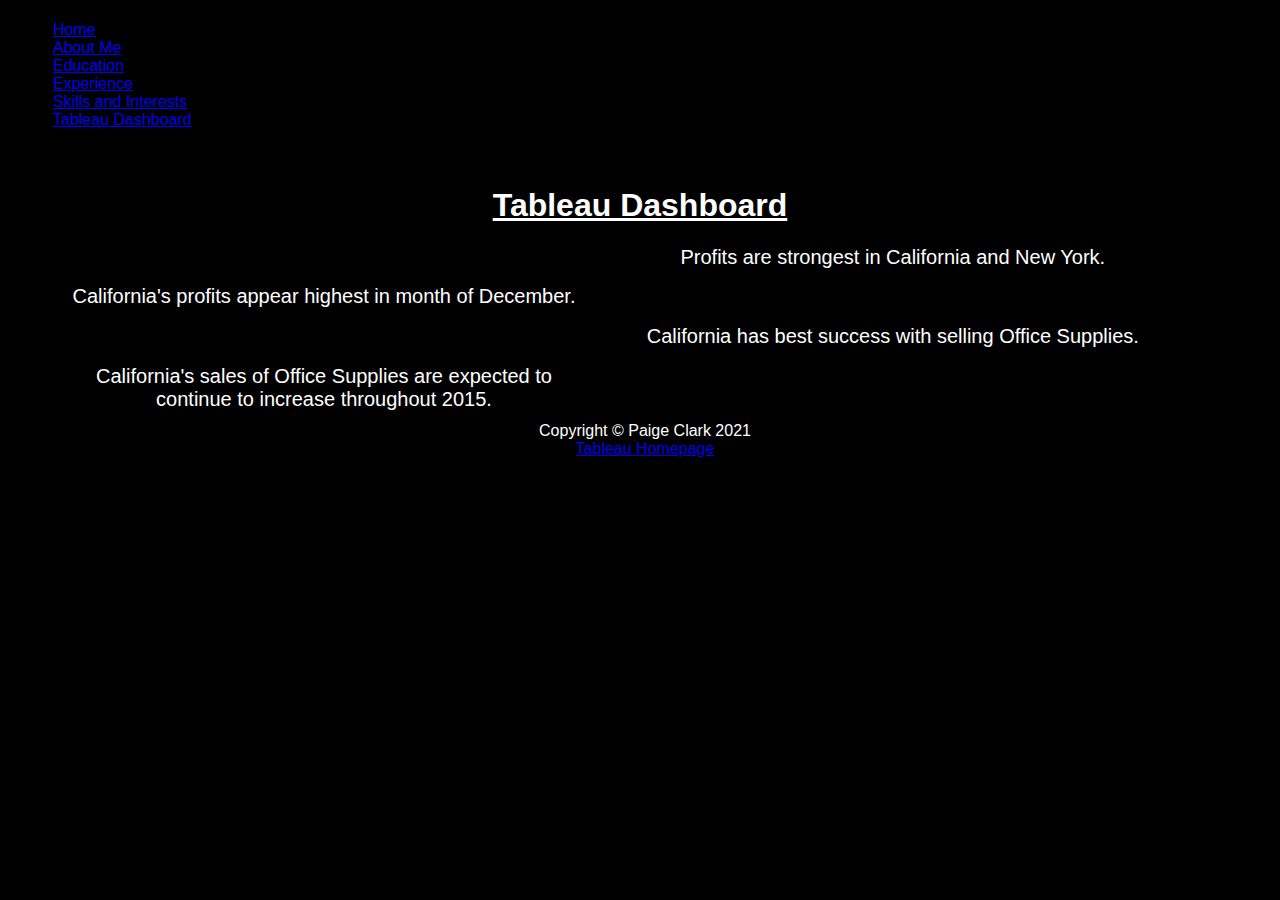
<file: tableau.html>
<!DOCTYPE html>
<!--Paige Clark December 5 2021-->
<html>
    <head>
        <title>Paige Clark - Tableau Dashboard</title>
        <!-- Core theme CSS (includes Bootstrap)-->
        <link href="../styles/bootstyles.css" rel="stylesheet" type="text/css" />
    </head>
    <body>
        <!-- Navigation-->
        <div class="common header">
            <ul class="navbar-nav ms-auto py-4 py-lg-0">
                <li class="nav-item"><a class="nav-link px-lg-3 py-3 py-lg-4" href="../index.html">Home</a></li>
                <li class="nav-item"><a class="nav-link px-lg-3 py-3 py-lg-4" href="aboutme.html">About Me</a></li>
                <li class="nav-item"><a class="nav-link px-lg-3 py-3 py-lg-4" href="education.html">Education</a></li>
                <li class="nav-item"><a class="nav-link px-lg-3 py-3 py-lg-4" href="experience.html">Experience</a></li>
                <li class="nav-item"><a class="nav-link px-lg-3 py-3 py-lg-4" href="skillsandinterests.html">Skills and Interests</a></li>
                <li class="nav-item"><a class="nav-link px-lg-3 py-3 py-lg-4" href="tableau.html">Tableau Dashboard</a></li>
            </ul>
        </div>
        
        <!--Title-->
        <h1>Tableau Dashboard</h1>
        
        <!--Tableau--> 
        <!--Chart1--> 
        <div class="common top left">   
            <div class='tableauPlaceholder' id='viz1638755517010' style='position: relative'><noscript><a href='#'><img alt='Sheet 1 ' src='https:&#47;&#47;public.tableau.com&#47;static&#47;images&#47;9K&#47;9KXB2BKGQ&#47;1_rss.png' style='border: none' /></a></noscript><object class='tableauViz'  style='display:none;'><param name='host_url' value='https%3A%2F%2Fpublic.tableau.com%2F' /> <param name='embed_code_version' value='3' /> <param name='path' value='shared&#47;9KXB2BKGQ' /> <param name='toolbar' value='yes' /><param name='static_image' value='https:&#47;&#47;public.tableau.com&#47;static&#47;images&#47;9K&#47;9KXB2BKGQ&#47;1.png' /> <param name='animate_transition' value='yes' /><param name='display_static_image' value='yes' /><param name='display_spinner' value='yes' /><param name='display_overlay' value='yes' /><param name='display_count' value='yes' /><param name='language' value='en-US' /><param name='filter' value='publish=yes' /></object></div>                <script type='text/javascript'>                    var divElement = document.getElementById('viz1638755517010');                    var vizElement = divElement.getElementsByTagName('object')[0];                    vizElement.style.width='100%';vizElement.style.height=(divElement.offsetWidth*0.75)+'px';                    var scriptElement = document.createElement('script');                    scriptElement.src = 'https://public.tableau.com/javascripts/api/viz_v1.js';                    vizElement.parentNode.insertBefore(scriptElement, vizElement);                </script>

            <h2>Profits are strongest in California and New York.</h2>
        </div> 
        <!--Chart2-->
        <div class="common top right">
            <div class='tableauPlaceholder' id='viz1638755992711' style='position: relative'><noscript><a href='#'><img alt='Sheet 2 ' src='https:&#47;&#47;public.tableau.com&#47;static&#47;images&#47;Ch&#47;Chart2_16387559696160&#47;Sheet2&#47;1_rss.png' style='border: none' /></a></noscript><object class='tableauViz'  style='display:none;'><param name='host_url' value='https%3A%2F%2Fpublic.tableau.com%2F' /> <param name='embed_code_version' value='3' /> <param name='site_root' value='' /><param name='name' value='Chart2_16387559696160&#47;Sheet2' /><param name='tabs' value='no' /><param name='toolbar' value='yes' /><param name='static_image' value='https:&#47;&#47;public.tableau.com&#47;static&#47;images&#47;Ch&#47;Chart2_16387559696160&#47;Sheet2&#47;1.png' /> <param name='animate_transition' value='yes' /><param name='display_static_image' value='yes' /><param name='display_spinner' value='yes' /><param name='display_overlay' value='yes' /><param name='display_count' value='yes' /><param name='language' value='en-US' /><param name='filter' value='publish=yes' /></object></div>                <script type='text/javascript'>                    var divElement = document.getElementById('viz1638755992711');                    var vizElement = divElement.getElementsByTagName('object')[0];                    vizElement.style.width='100%';vizElement.style.height=(divElement.offsetWidth*0.75)+'px';                    var scriptElement = document.createElement('script');                    scriptElement.src = 'https://public.tableau.com/javascripts/api/viz_v1.js';                    vizElement.parentNode.insertBefore(scriptElement, vizElement);                </script>
        
            <h2>California's profits appear highest in month of December.</h2>
        </div>  
        <!--Chart3-->
        <div class="common bottom left">
            <div class='tableauPlaceholder' id='viz1638756251886' style='position: relative'><noscript><a href='#'><img alt='Sheet 3 ' src='https:&#47;&#47;public.tableau.com&#47;static&#47;images&#47;Ch&#47;Chart3_16387562415220&#47;Sheet3&#47;1_rss.png' style='border: none' /></a></noscript><object class='tableauViz'  style='display:none;'><param name='host_url' value='https%3A%2F%2Fpublic.tableau.com%2F' /> <param name='embed_code_version' value='3' /> <param name='site_root' value='' /><param name='name' value='Chart3_16387562415220&#47;Sheet3' /><param name='tabs' value='no' /><param name='toolbar' value='yes' /><param name='static_image' value='https:&#47;&#47;public.tableau.com&#47;static&#47;images&#47;Ch&#47;Chart3_16387562415220&#47;Sheet3&#47;1.png' /> <param name='animate_transition' value='yes' /><param name='display_static_image' value='yes' /><param name='display_spinner' value='yes' /><param name='display_overlay' value='yes' /><param name='display_count' value='yes' /><param name='language' value='en-US' /><param name='filter' value='publish=yes' /></object></div>                <script type='text/javascript'>                    var divElement = document.getElementById('viz1638756251886');                    var vizElement = divElement.getElementsByTagName('object')[0];                    vizElement.style.width='100%';vizElement.style.height=(divElement.offsetWidth*0.75)+'px';                    var scriptElement = document.createElement('script');                    scriptElement.src = 'https://public.tableau.com/javascripts/api/viz_v1.js';                    vizElement.parentNode.insertBefore(scriptElement, vizElement);                </script>
        
            <h2>California has best success with selling Office Supplies.</h2>
        </div>
        <!--Chart4-->
        <div class="common bottom right">
            <div class='tableauPlaceholder' id='viz1638757200221' style='position: relative'><noscript><a href='#'><img alt='Sheet 4 ' src='https:&#47;&#47;public.tableau.com&#47;static&#47;images&#47;Ch&#47;Chart4_16387571887540&#47;Sheet4&#47;1_rss.png' style='border: none' /></a></noscript><object class='tableauViz'  style='display:none;'><param name='host_url' value='https%3A%2F%2Fpublic.tableau.com%2F' /> <param name='embed_code_version' value='3' /> <param name='site_root' value='' /><param name='name' value='Chart4_16387571887540&#47;Sheet4' /><param name='tabs' value='no' /><param name='toolbar' value='yes' /><param name='static_image' value='https:&#47;&#47;public.tableau.com&#47;static&#47;images&#47;Ch&#47;Chart4_16387571887540&#47;Sheet4&#47;1.png' /> <param name='animate_transition' value='yes' /><param name='display_static_image' value='yes' /><param name='display_spinner' value='yes' /><param name='display_overlay' value='yes' /><param name='display_count' value='yes' /><param name='language' value='en-US' /><param name='filter' value='publish=yes' /></object></div>                <script type='text/javascript'>                    var divElement = document.getElementById('viz1638757200221');                    var vizElement = divElement.getElementsByTagName('object')[0];                    vizElement.style.width='100%';vizElement.style.height=(divElement.offsetWidth*0.75)+'px';                    var scriptElement = document.createElement('script');                    scriptElement.src = 'https://public.tableau.com/javascripts/api/viz_v1.js';                    vizElement.parentNode.insertBefore(scriptElement, vizElement);                </script>
        
            <h2>California's sales of Office Supplies are expected to continue to increase throughout 2015.</h2>
        </div>
    </body>
    
    <!-- Footer-->
    <div class="common footer">
        <footer class="border-top">
            <div class="container px-4 px-lg-5">
                <div class="row gx-4 gx-lg-5 justify-content-center">
                    <div class="col-md-10 col-lg-8 col-xl-7">    
                        <div class="small text-center text-muted fst-italic">Copyright &copy; Paige Clark 2021</div>
                        <a href="https://www.tableau.com" target="_blank" class="underline"> Tableau Homepage</a>
                    </div>
                </div>
            </div>
        </footer>
    </div>
</html>
</file>
<file: styles/bootstyles.css>
*{background-color: black}

h1{
    color: white;
    text-align: center;
    font-family: sans-serif;
    text-decoration: underline;
    
}

body{
    font-family: sans-serif;
}

h2{
    font-weight: normal;
    text-align: center;
    font-size: 20px;
    color: white;
}

.common{
    position: relative;
}

.header{
    text-align: left;
    top: 5px;
    left: 5px;
    right: 5px;
    height: 150px;
}

div{
    position: relative;
    border: 2px black;
    box-sizing: border-box;
    
}

.top{
    height: 40%;
    top: 0;
}

.bottom{
    height: 40%;
    bottom: 0;
}

.left{
    width: 40%;
    left: 50%;
}

.right{
    width: 40%;
    right: -5%;
}

.footer{
    text-align: center;
    bottom: 5px;
    height: 50px;
    left: 5px;
    right: 5px;
    color: white;
}
</file>
